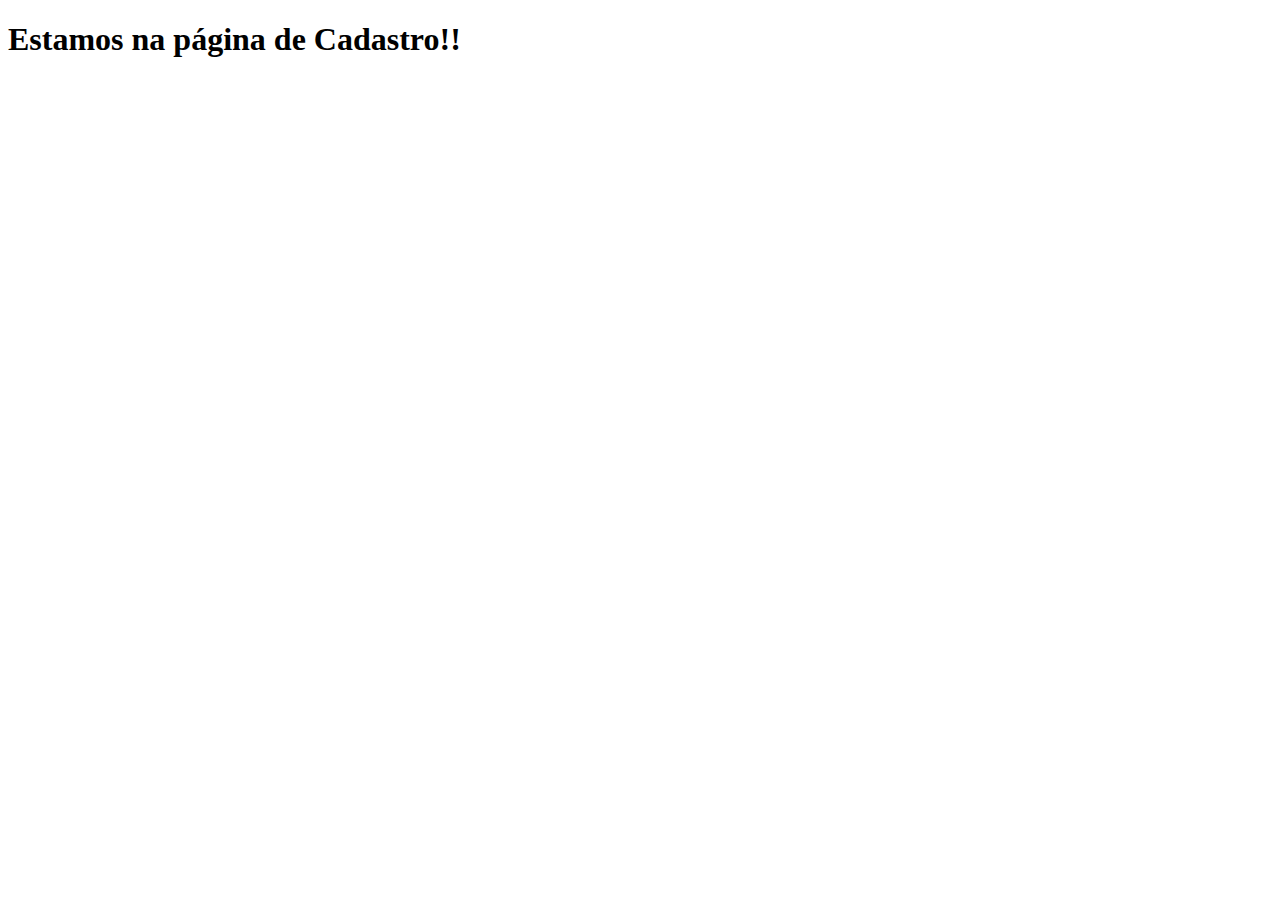
<file: cadastro.html>
<!DOCTYPE html>
<html lang="en">
<head>
    <meta charset="UTF-8">
    <meta name="viewport" content="width=device-width, initial-scale=1.0">
    <title>Document</title>
</head>
<body>
    <h1>Estamos na página de Cadastro!!</h1>
</body>
</html>
</file>
